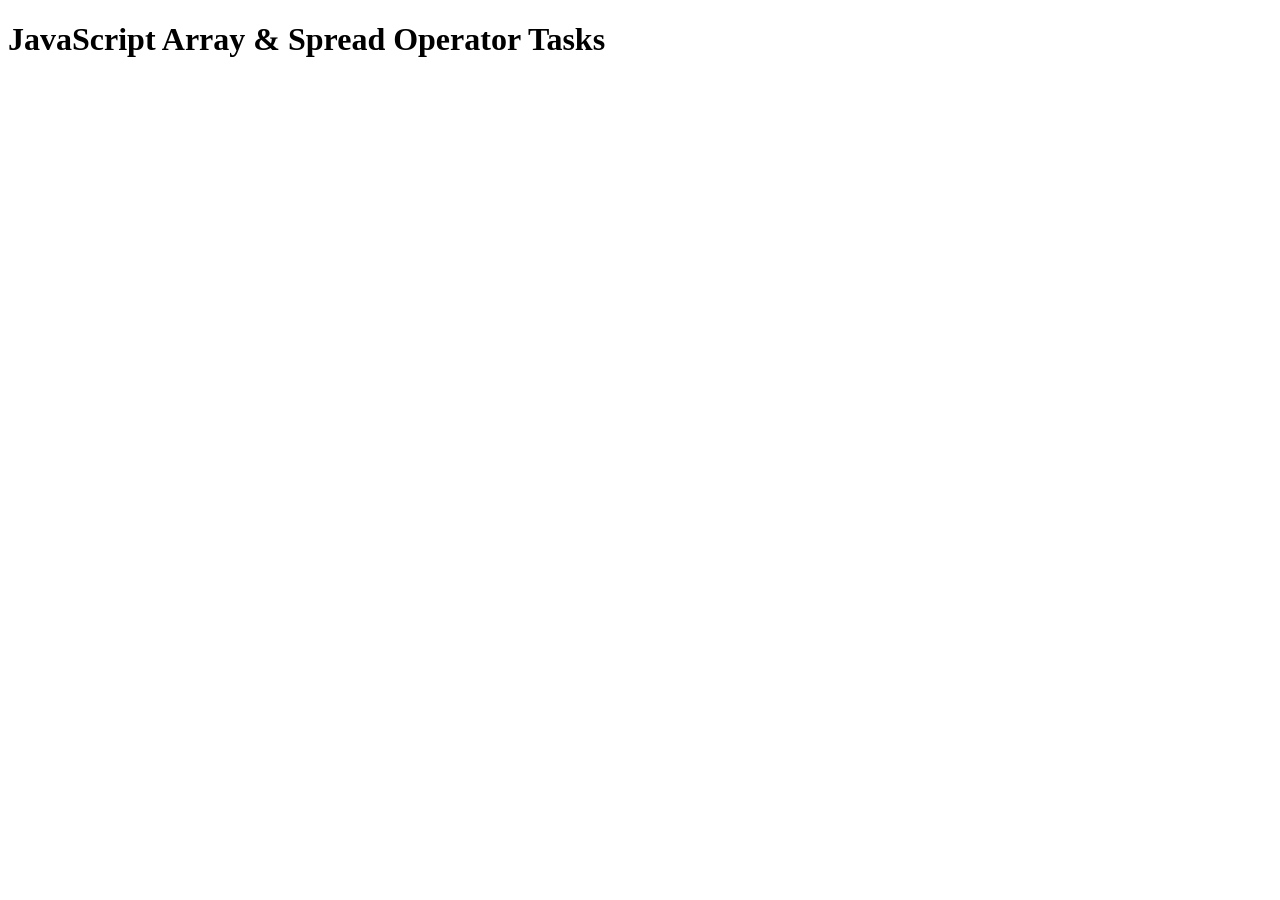
<file: task5.html>
<!DOCTYPE html>
<html lang="en">

<head>

    <meta charset="UTF-8">

    <meta name="viewport" content="width=device-width, initial-scale=1.0">

    <title>JavaScript Array Tasks</title>

</head>

<body>

    <h1>JavaScript Array & Spread Operator Tasks</h1>

    <script src="task5.js"></script>

</body>

</html>
</file>
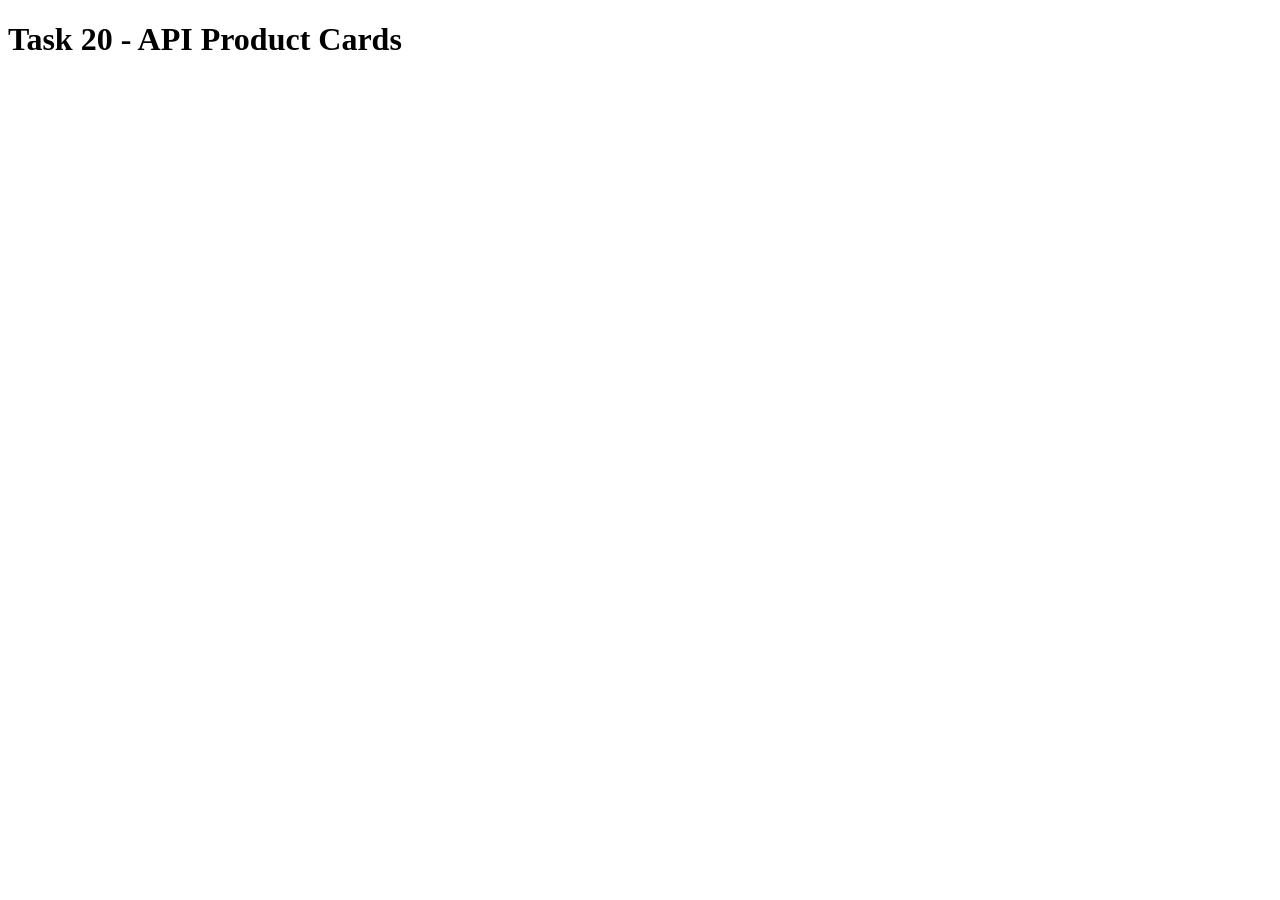
<file: task7/task7(20).html>
<!DOCTYPE html>
<html lang="en">

<head>

    <meta charset="UTF-8">

    <meta name="viewport" content="width=device-width, initial-scale=1.0">

    <title>Task 20</title>

    <style>

        #products {
            display: flex;
            flex-wrap: wrap;
            gap: 20px;
        }

        .card {
            width: 220px;
            border: 1px solid #ccc;
            padding: 10px;
            text-align: center;
        }

        .card img {
            width: 100px;
            height: 100px;
        }

    </style>

</head>

<body>

    <h1>Task 20 - API Product Cards</h1>

    <div id="products"></div>

    <script src="task7(20).js"></script>

</body>

</html>
</file>
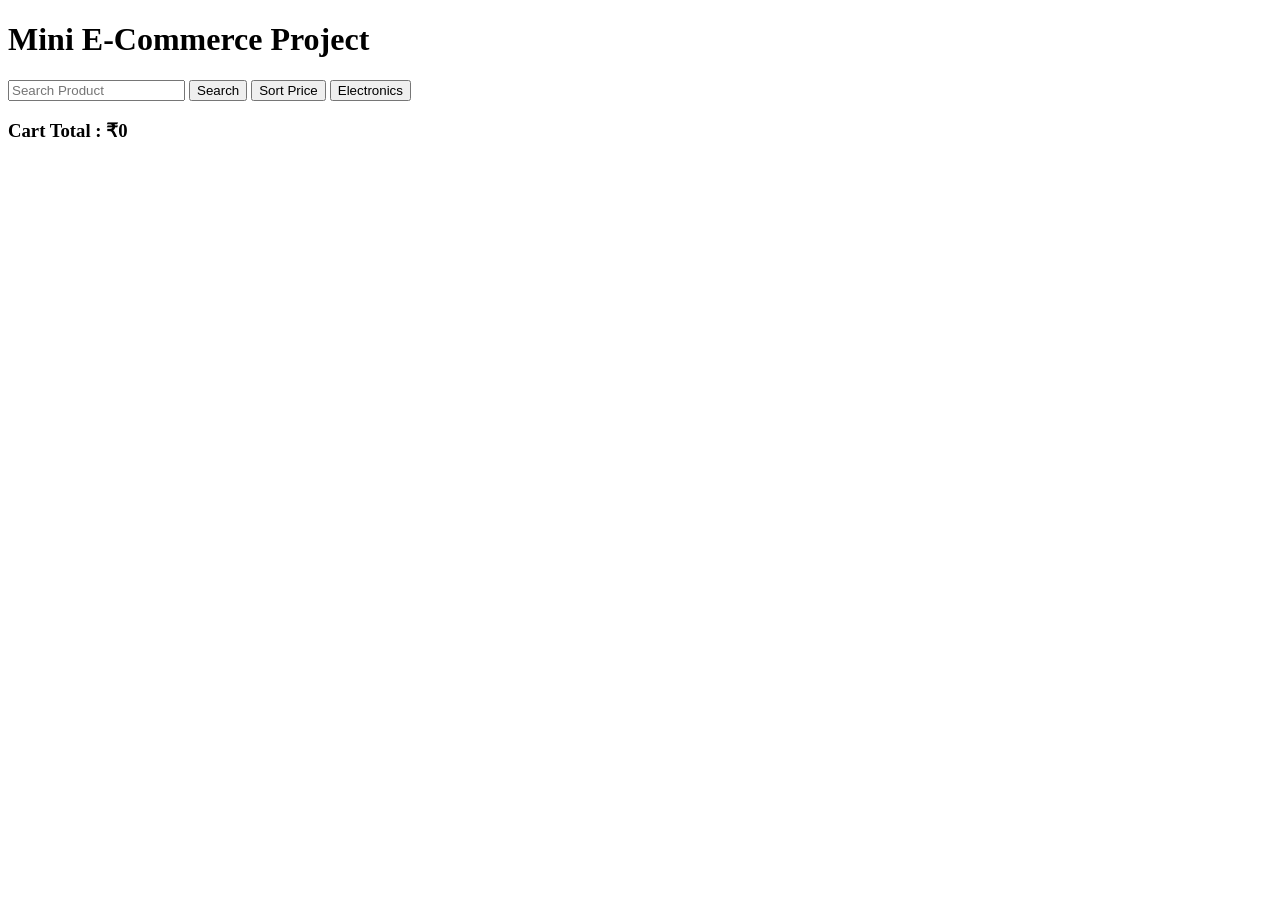
<file: task7/task7(21).html>
<!DOCTYPE html>
<html lang="en">

<head>

    <meta charset="UTF-8">

    <meta name="viewport" content="width=device-width, initial-scale=1.0">

    <title>Task 21</title>

</head>

<body>

    <h1>Mini E-Commerce Project</h1>

    <input type="text" id="search" placeholder="Search Product">

    <button onclick="searchProduct()">Search</button>

    <button onclick="sortProducts()">Sort Price</button>

    <button onclick="showElectronics()">Electronics</button>

    <h3 id="cartTotal">Cart Total : ₹0</h3>

    <div id="products"></div>

    <script src="task7(21).js"></script>

</body>

</html>
</file>
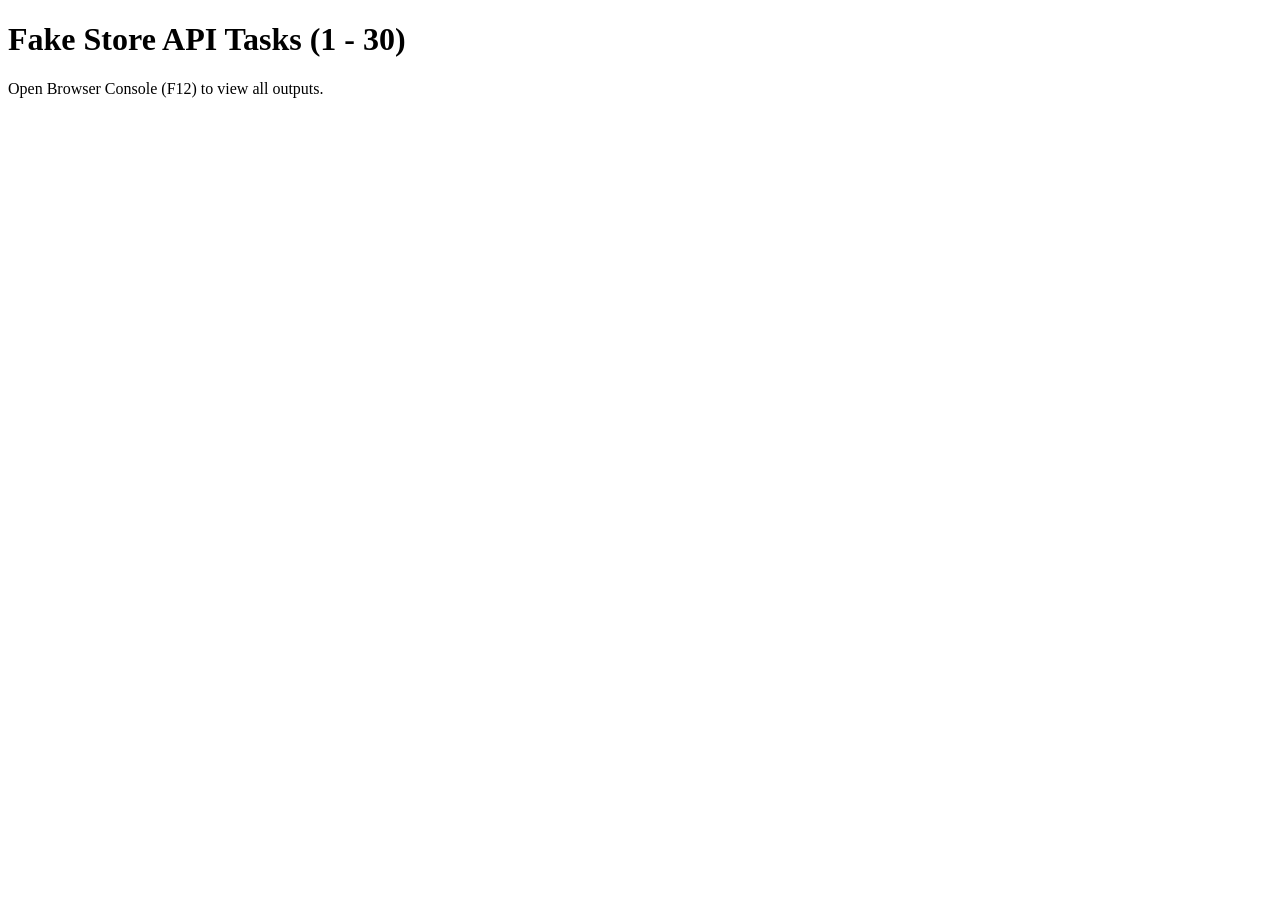
<file: task8/task8.html>
<!DOCTYPE html>
<html lang="en">

<head>

    <meta charset="UTF-8">

    <meta name="viewport" content="width=device-width, initial-scale=1.0">

    <title>Task 8 - Fake Store API Tasks</title>

</head>

<body>

    <h1>Fake Store API Tasks (1 - 30)</h1>

    <p>Open Browser Console (F12) to view all outputs.</p>

    <script src="task8.js"></script>

</body>

</html>
</file>
